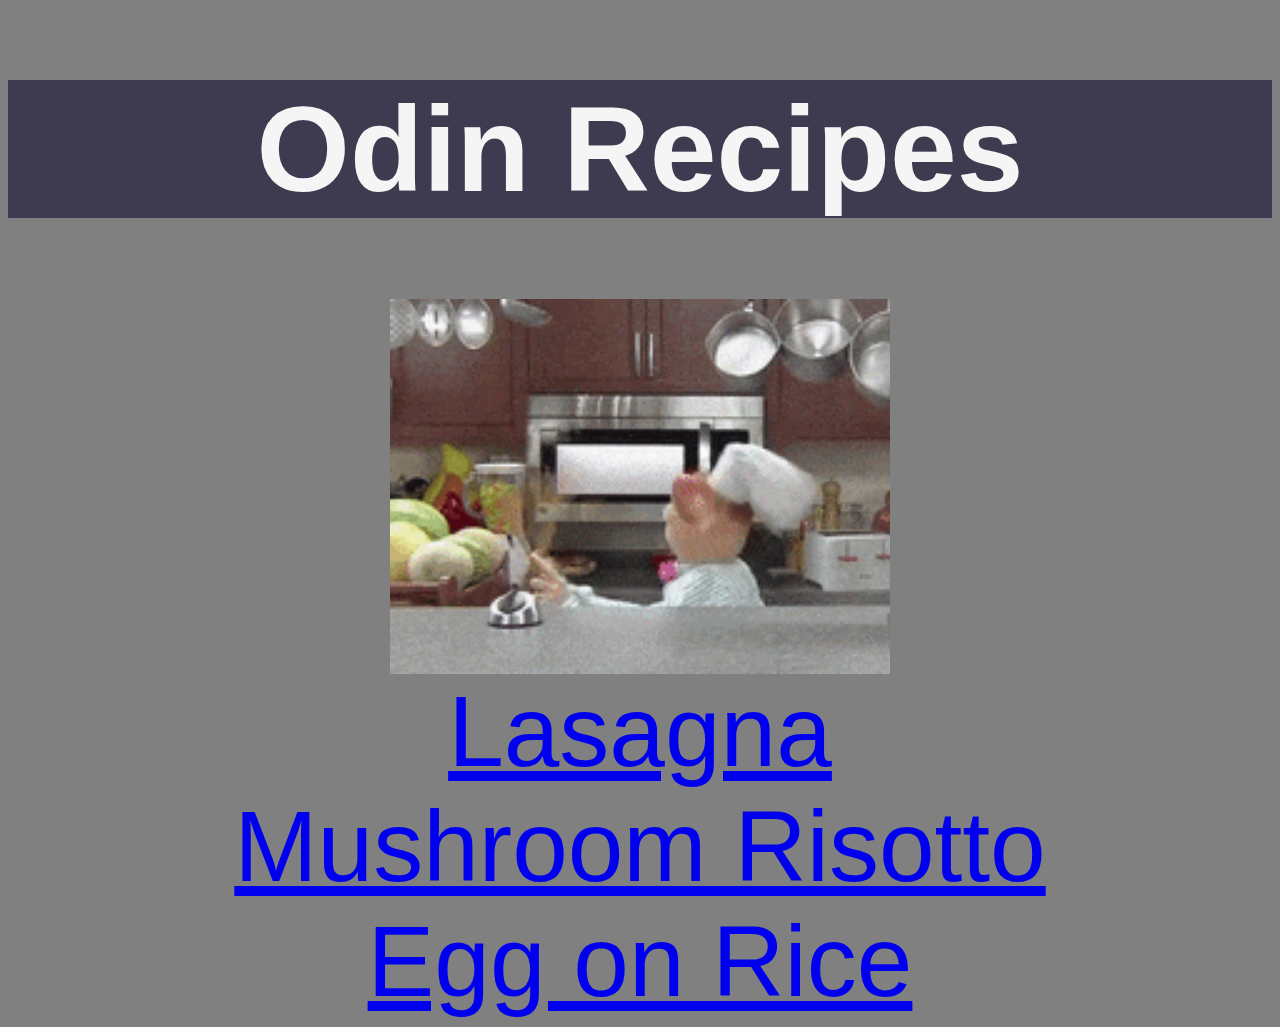
<file: index.html>
<!DOCTYPE html>
<html lang="en">
<link rel='stylesheet' href="style.css">
    <head>
        <meta charset="UTF-8">
        <title>Recipes</title>
        
    </head>
    <body class="bg-color">
        <h1 class="bg-color heading">Odin Recipes</h1>   
            <img src="img/chef.gif" alt="gif of swedish chef" class="centre-image">
            <ul class="list bg-color">
                <li><a href="recipes/lasagna.html">Lasagna</a></li>
                <li><a href="recipes/mushroom-risotto.html">Mushroom Risotto</a></li>
                <li><a href="recipes/egg-on-rice.html">Egg on Rice</a></li>
            </ul>
    </body>
</html>
</file>
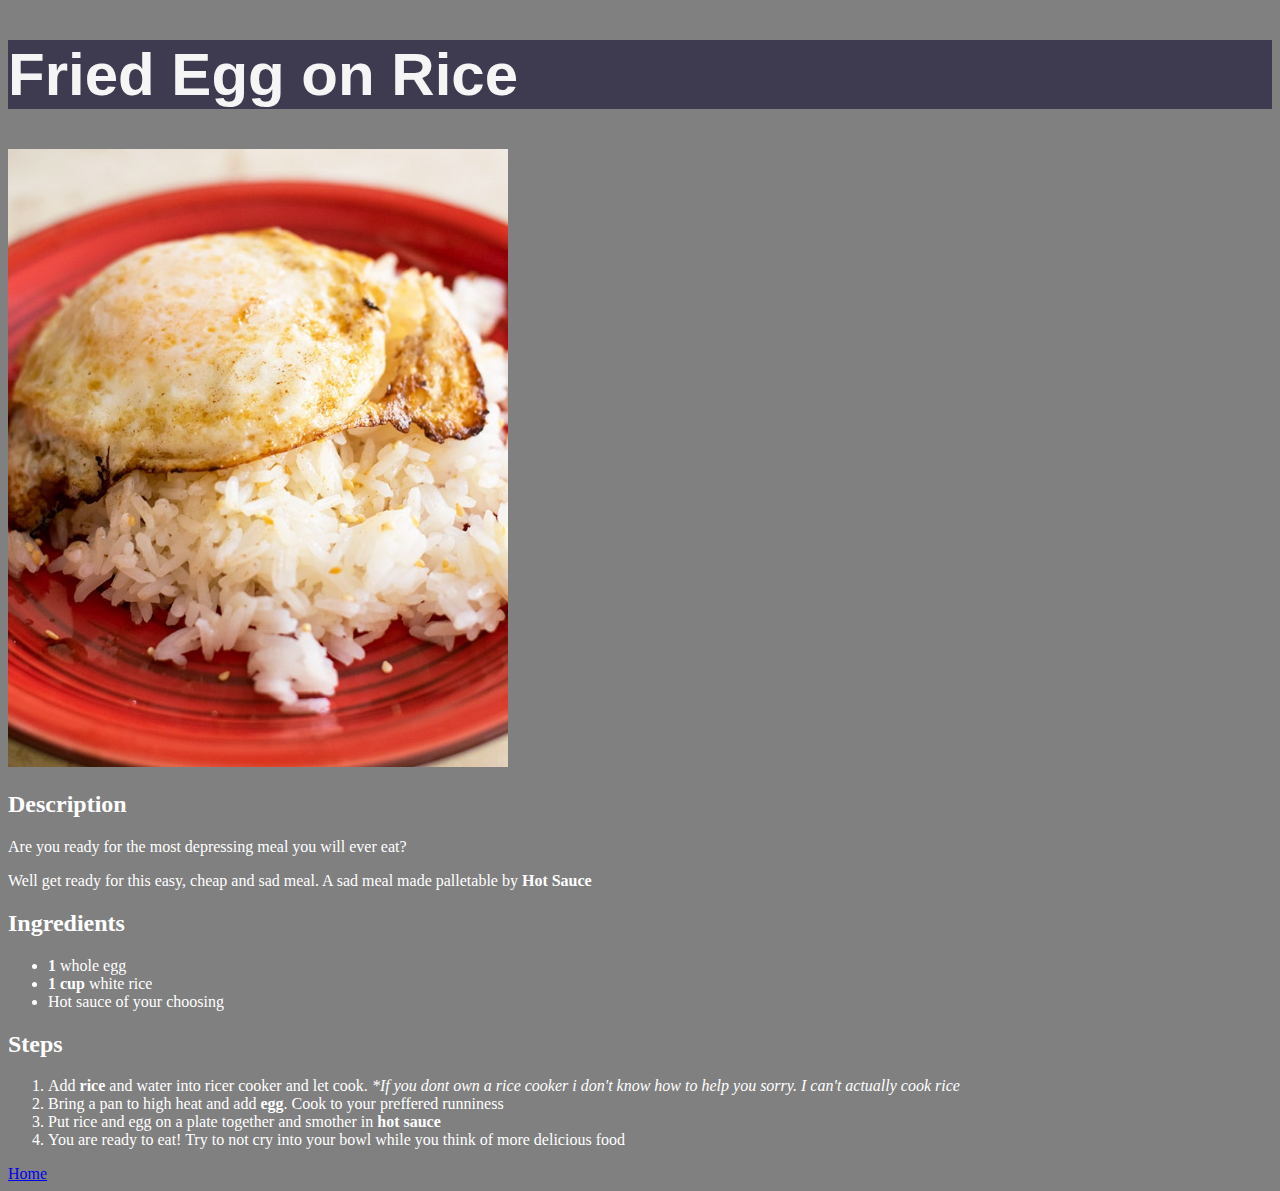
<file: recipes/egg-on-rice.html>
<!DOCTYPE html>
<html lang="en">
    <link rel="stylesheet" href="../style.css">
    <head>
        <meta charset="UTF-8">
        <title>Fried Egg on Rice</title>
    </head>
    <body class="bg-color">
        <h1 class="heading recipe-head">Fried Egg on Rice</h1>
        <img src="../img/egg-on-rice.jpeg" alt="the most depressing meal you will ever eat" class="recipe-image">
        <h2>Description</h2>
        <p>Are you ready for the most depressing meal you will ever eat?</p>
        <p>Well get ready for this easy, cheap and sad meal. A sad meal made palletable by <strong>Hot Sauce</strong></p>
        <h2>Ingredients</h2>
            <ul>
                <li><strong>1</strong> whole egg</li>
                <li><strong>1 cup</strong> white rice</li>
                <li>Hot sauce of your choosing</li>
            </ul>
        <h2>Steps</h2>
            <ol>
                <li>Add <strong>rice</strong> and water into ricer cooker and let cook. <em>*If you dont own a rice cooker i don't know how to help you sorry. I can't actually cook rice</em></li>
                <li>Bring a pan to high heat and add <strong>egg</strong>. Cook to your preffered runniness</li>
                <li>Put rice and egg on a plate together and smother in <strong>hot sauce</strong></li>
                <li>You are ready to eat! Try to not cry into your bowl while you think of more delicious food</li>
            </ol>

        <a href="../index.html">Home</a>
    </body>
</html>
</file>
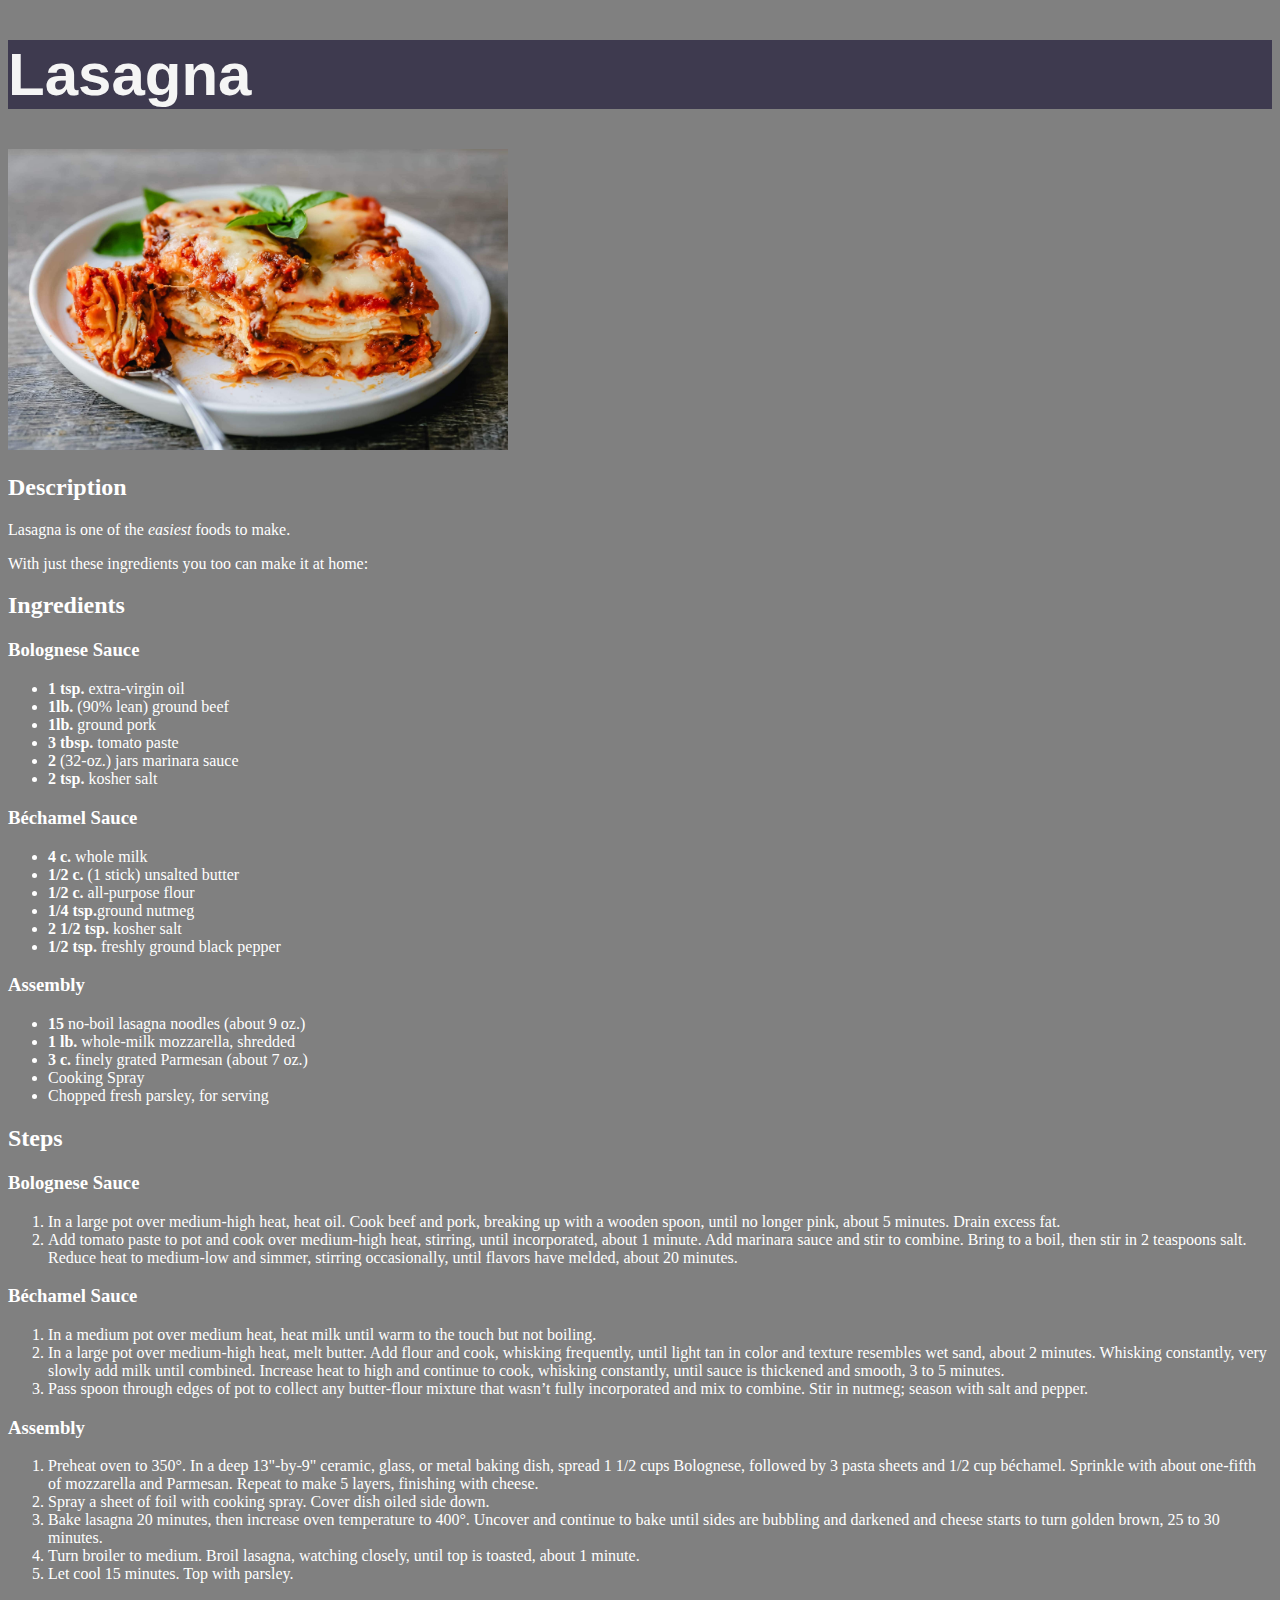
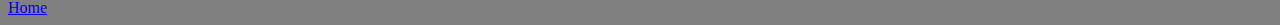
<file: recipes/lasagna.html>
<!DOCTYPE html>
<html lang="en">
<link rel="stylesheet" href="../style.css">
    <head>
        <meta charset="UTF-8">
        <title>Lasagna</title>
    </head>
    <body class="bg-color">
        <h1 class="heading recipe-head">Lasagna</h1>
        <img src="../img/lasagna.jpeg" alt="Freshly made lasagna" class="recipe-image">
        <h2>Description</h2>
            <p>Lasagna is one of the <em>easiest</em> foods to make. </p>
            <p>With just these ingredients you too can make it at home:</p>
        <h2>Ingredients</h2>
        <h3>Bolognese Sauce</h3>
            <ul>
                <li><strong>1 tsp.</strong> extra-virgin oil</li>
                <li><strong>1lb.</strong> (90% lean) ground beef</li>
                <li><strong>1lb.</strong> ground pork</li>
                <li><strong>3 tbsp.</strong> tomato paste</li>
                <li><strong>2</strong> (32-oz.) jars marinara sauce</li>
                <li><strong>2 tsp.</strong> kosher salt</li>
            </ul>
        <h3>Béchamel Sauce</h3>
            <ul>
                <li><strong>4 c.</strong> whole milk</li>
                <li><strong>1/2 c.</strong> (1 stick) unsalted butter</li>
                <li><strong>1/2 c.</strong> all-purpose flour</li>
                <li><strong>1/4 tsp.</strong>ground nutmeg</li>
                <li><strong>2 1/2 tsp.</strong> kosher salt</li>
                <li><strong>1/2 tsp.</strong> freshly ground black pepper</li>
            </ul>
        <h3>Assembly</h3>
        <ul>
            <li><strong>15</strong> no-boil lasagna noodles (about 9 oz.)</li>
            <li><strong>1 lb.</strong> whole-milk mozzarella, shredded</li>
            <li><strong>3 c.</strong> finely grated Parmesan (about 7 oz.)</li>
            <li>Cooking Spray</li>
            <li>Chopped fresh parsley, for serving</li>
        </ul>
        <h2>Steps</h2>
        <h3>Bolognese Sauce</h3>
            <ol>
                <li>In a large pot over medium-high heat, heat oil. Cook beef and pork, breaking up with a wooden spoon, until no longer pink, about 5 minutes. Drain excess fat.</li>
                <li>Add tomato paste to pot and cook over medium-high heat, stirring, until incorporated, about 1 minute. Add marinara sauce and stir to combine. Bring to a boil, then stir in 2 teaspoons salt. Reduce heat to medium-low and simmer, stirring occasionally, until flavors have melded, about 20 minutes. </li>
            </ol>
        <h3>Béchamel Sauce</h3>
            <ol>
                <li>In a medium pot over medium heat, heat milk until warm to the touch but not boiling.</li>
                <li>In a large pot over medium-high heat, melt butter. Add flour and cook, whisking frequently, until light tan in color and texture resembles wet sand, about 2 minutes. Whisking constantly, very slowly add milk until combined. Increase heat to high and continue to cook, whisking constantly, until sauce is thickened and smooth, 3 to 5 minutes.</li>
                <li>Pass spoon through edges of pot to collect any butter-flour mixture that wasn’t fully incorporated and mix to combine. Stir in nutmeg; season with salt and pepper.</li>
            </ol>
        <h3>Assembly</h3>
            <ol>
                <li>Preheat oven to 350°. In a deep 13"-by-9" ceramic, glass, or metal baking dish, spread 1 1/2 cups Bolognese, followed by 3 pasta sheets and 1/2 cup béchamel. Sprinkle with about one-fifth of mozzarella and Parmesan. Repeat to make 5 layers, finishing with cheese.</li>
                <li>Spray a sheet of foil with cooking spray. Cover dish oiled side down.</li>
                <li>Bake lasagna 20 minutes, then increase oven temperature to 400°. Uncover and continue to bake until sides are bubbling and darkened and cheese starts to turn golden brown, 25 to 30 minutes. </li>
                <li>Turn broiler to medium. Broil lasagna, watching closely, until top is toasted, about 1 minute. </li>
                <li>Let cool 15 minutes. Top with parsley.</li>
            </ol>
            <a href="../index.html">Home</a>
    </body>
</html>
</file>
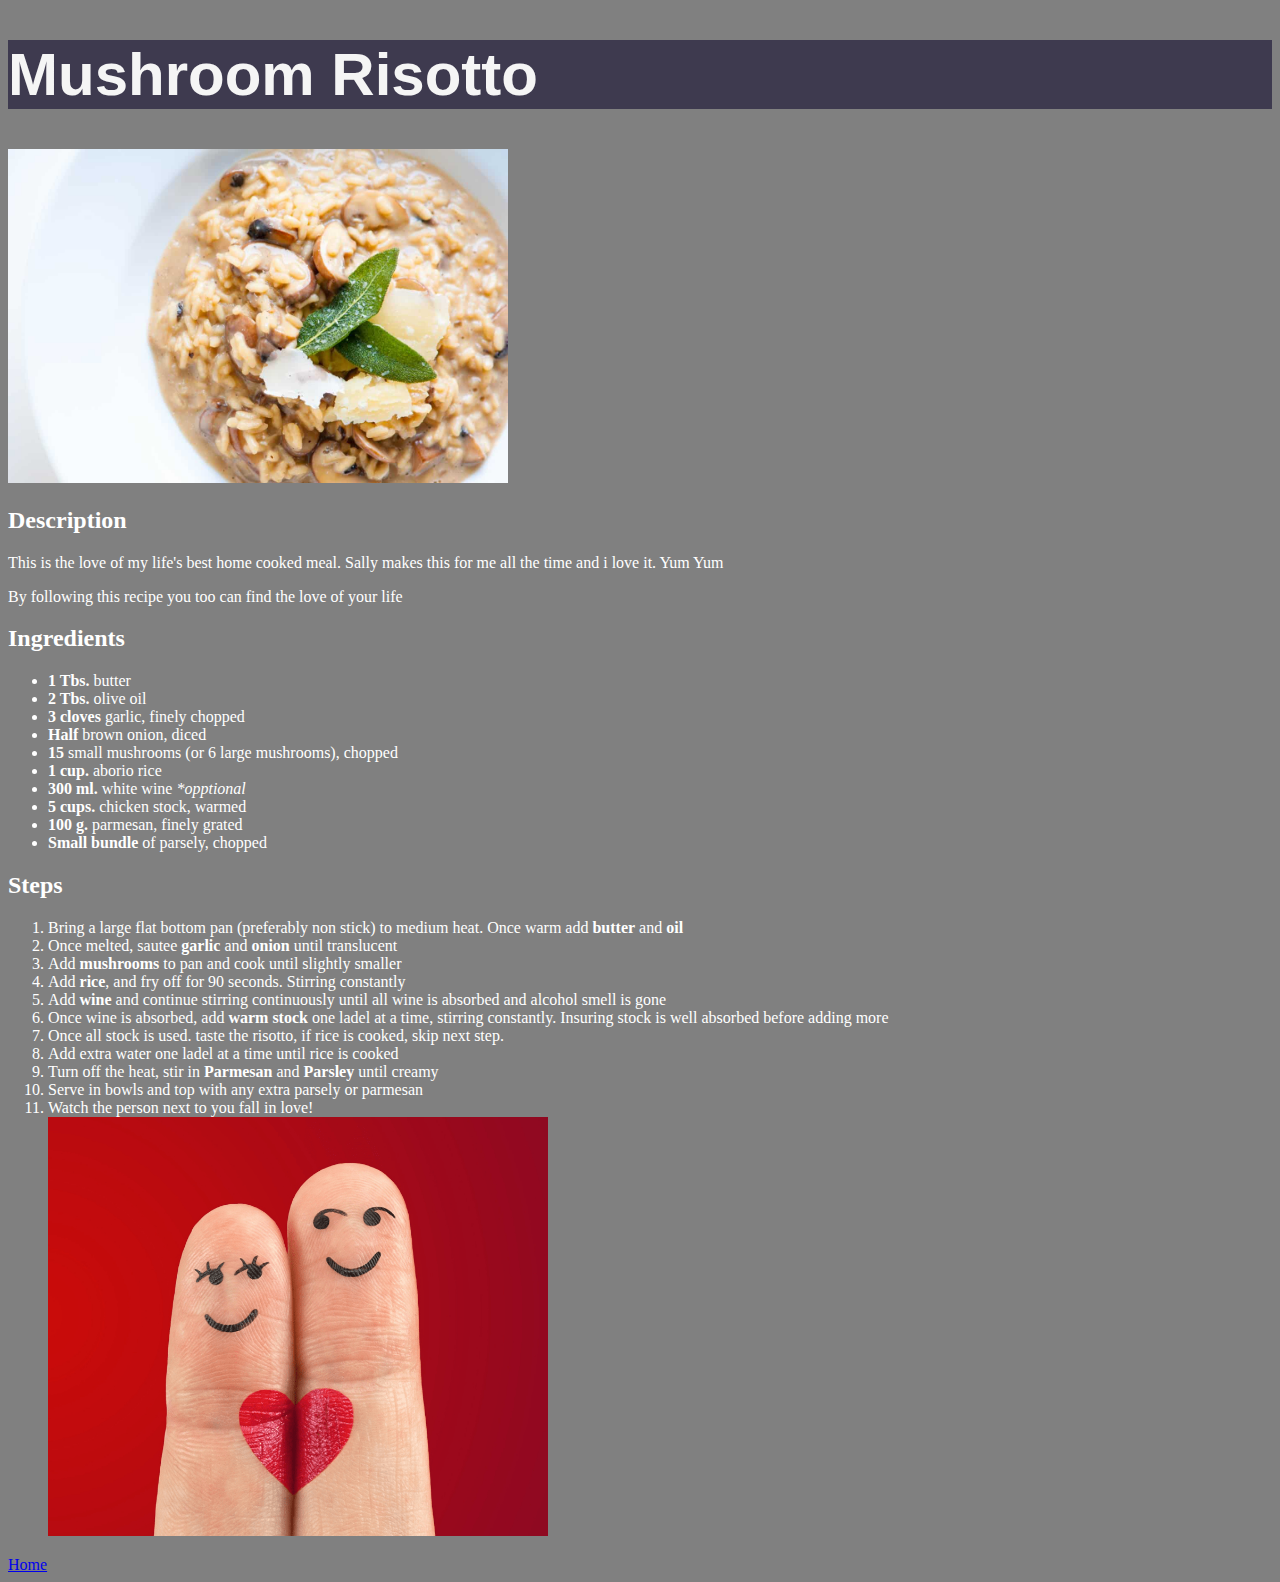
<file: recipes/mushroom-risotto.html>
<!DOCTYPE html>
<html lang="en">
    <link rel="stylesheet" href="../style.css">
    <head>
        <meta charset="UTF-8">
        <title>Mushroom Risotto</title>
    </head>
    <body class="bg-color">
        <h1 class="heading recipe-head">Mushroom Risotto</h1>
        <img src="../img/mushroom-risotto.jpeg" alt="Mushroom Risotto with crispy sage on top" class="recipe-image">
        <h2>Description</h2>
            <p>This is the love of my life's best home cooked meal. Sally makes this for me all the time and i love it. Yum Yum</p>
            <p>By following this recipe you too can find the love of your life</p>
        <h2>Ingredients</h2>
            <ul>
                <li><strong>1 Tbs.</strong> butter</li>
                <li><strong>2 Tbs.</strong> olive oil</li>
                <li><strong>3 cloves</strong> garlic, finely chopped</li>
                <li><strong>Half</strong> brown onion, diced</li>
                <li><strong>15</strong> small mushrooms (or 6 large mushrooms), chopped</li>
                <li><strong>1 cup.</strong> aborio rice</li>
                <li><strong>300 ml.</strong> white wine <em>*opptional</em></li>
                <li><strong>5 cups.</strong> chicken stock, warmed</li>
                <li><strong>100 g.</strong> parmesan, finely grated</li>
                <li><strong>Small bundle</strong> of parsely, chopped</li>
            </ul>
        <h2>Steps</h2>
            <ol>
                <li>Bring a large flat bottom pan (preferably non stick) to medium heat. Once warm add <strong>butter</strong> and <strong>oil</strong></li>
                <li>Once melted, sautee <strong>garlic</strong> and <strong>onion</strong> until translucent</li>
                <li>Add <strong>mushrooms</strong> to pan and cook until slightly smaller</li>
                <li>Add <strong>rice</strong>, and fry off for 90 seconds. Stirring constantly</li>
                <li>Add <strong>wine</strong> and continue stirring continuously until all wine is absorbed and alcohol smell is gone</li>
                <li>Once wine is absorbed, add <strong> warm stock</strong> one ladel at a time, stirring constantly. Insuring stock is well absorbed before adding more</li>
                <li>Once all stock is used. taste the risotto, if rice is cooked, skip next step.</li>
                <li>Add extra water one ladel at a time until rice is cooked</li>
                <li>Turn off the heat, stir in <strong>Parmesan</strong> and <strong>Parsley</strong> until creamy</li>
                <li>Serve in bowls and top with any extra parsely or parmesan</li>
                <li>Watch the person next to you fall in love!</li>
        <img src="../img/fingers-love.png" alt="two fingers in love" class="recipe-image">
            </ol>
            <a href="../index.html">Home</a>
    </body>
</html>
</file>
<file: style.css>
.bg-color {
    background-color: grey;
    color: white;
}


.heading {
    text-align: center;
    font-size: 120px;
    font-weight: bold;
    font-family: 'Trebuchet MS', 'Lucida Sans Unicode', 'Lucida Grande', 'Lucida Sans', Arial, sans-serif;
    background-color: rgb(62, 58, 79);
    color: whitesmoke;
}

.heading.recipe-head {
    text-align: left;
    font-size: 60px;
}

.centre-image {
    display: block;
    margin: auto;
    width: 500px;
    height: auto;
}

.list {
    text-align: center;
    font-family: Impact, Haettenschweiler, 'Arial Narrow Bold', sans-serif;
    display: contents;
    font-size: 100px;
}

.recipe-image {
    width: 500px;
    height: auto;
}

a:visited {
    text-decoration: none;
    color: white;
}

a:hover {
    color: orange;
}
</file>
